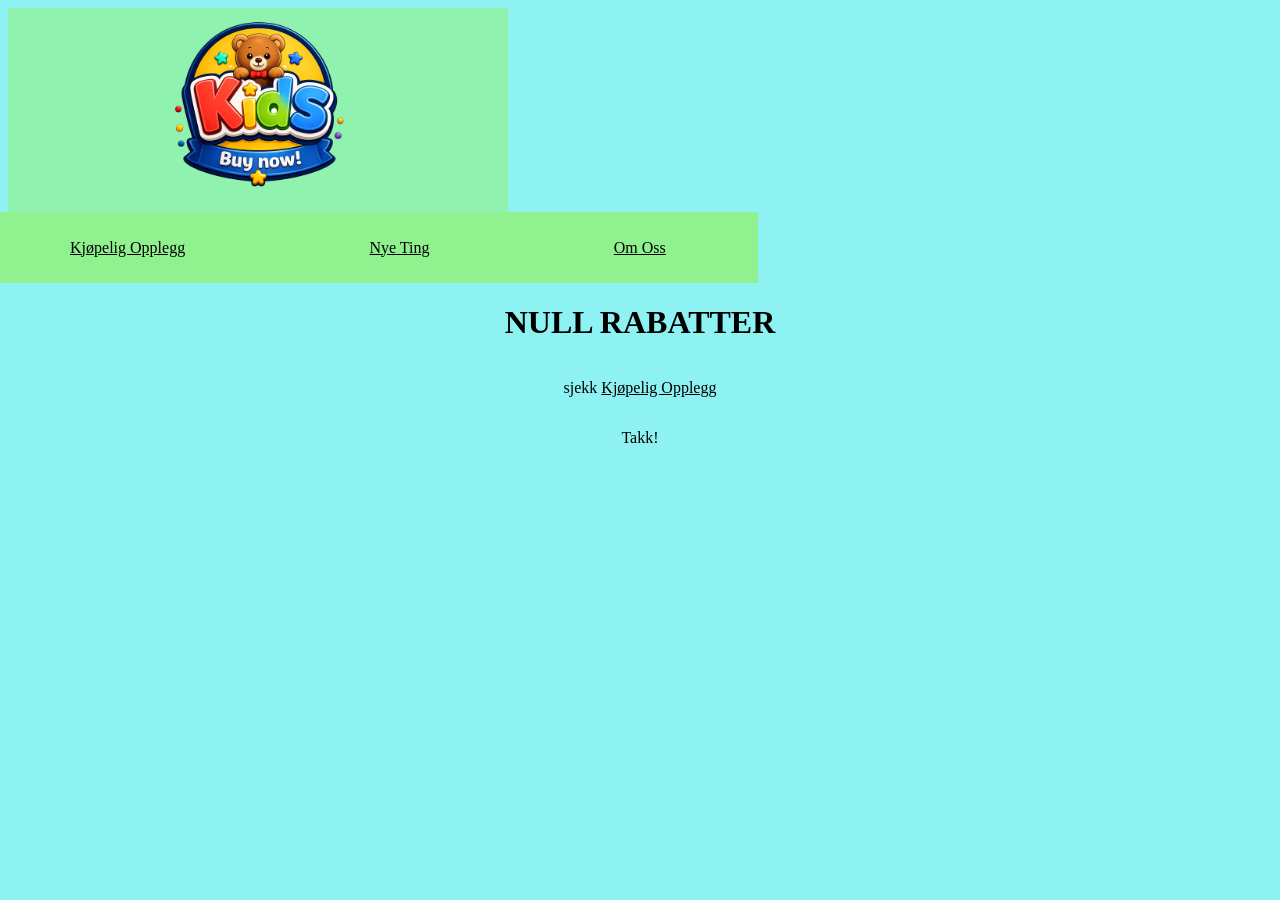
<file: index.html>
<!DOCTYPE html>
<html lang="en">

<head>
    <meta charset="UTF-8">
    <meta name="viewport" content="width=device-width, initial-scale=1.0">
    <title>Barne Butikken</title>
    <link rel="stylesheet" href="style.css">
</head>

<body>
    <header>
        <a href="index.html"><img src="bilder/Cheerful Kids Buy Now Badgenobackground.png" alt=""></a>
        <nav>
            <a href="index.html">Hjem</a>
            <a href="ting.html">Kjøpelig Opplegg</a>
            <a href="nyeting.html">Nye Ting</a>
            <a href="omoss.html">Om Oss</a>
        </nav>
    </header>


    <div class="rabatthjemme">
        <h1>NULL RABATTER</h1>
        <p>sjekk <a href="ting.html">Kjøpelig Opplegg</a></p>
        <p>Takk!</p>
    </div>
</body>

</html>
</file>
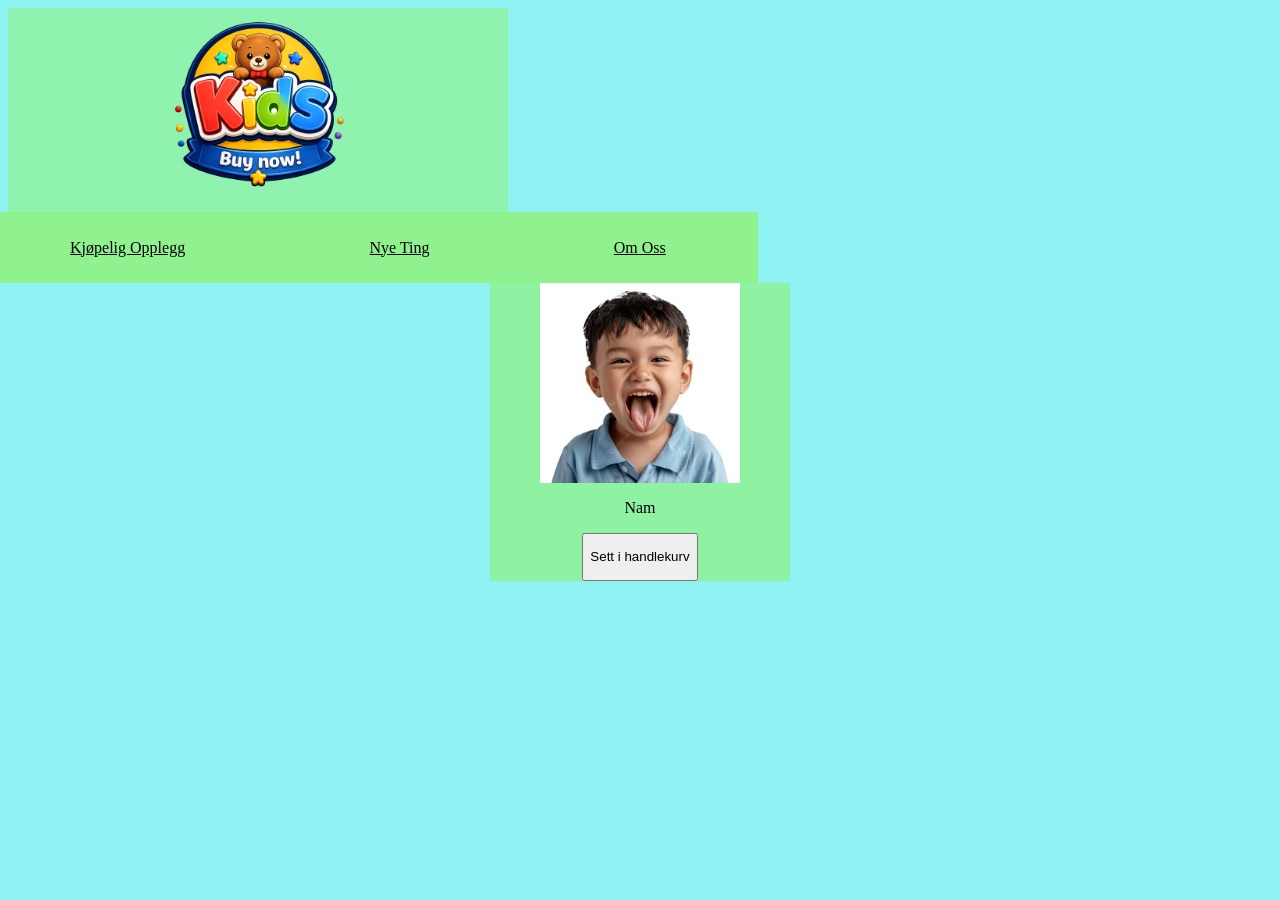
<file: nyeting.html>
<!DOCTYPE html>
<html lang="en">

<head>
    <meta charset="UTF-8">
    <meta name="viewport" content="width=device-width, initial-scale=1.0">
    <title>Barne Butikken</title>
    <link rel="stylesheet" href="style.css">
</head>

<body>
    <header>
        <a href="index.html"><img src="bilder/Cheerful Kids Buy Now Badgenobackground.png" alt=""></a>
        <nav>
            <a href="index.html">Hjem</a>
            <a href="ting.html">Kjøpelig Opplegg</a>
            <a href="nyeting.html">Nye Ting</a>
            <a href="omoss.html">Om Oss</a>
        </nav>
    </header>

    <div class="katalog">
        <div class="produkt">
            <img src="bilder/asian1.jpg" alt="">
            <P>Nam </P>

            <button  id="nam1">
             <p> Sett i handlekurv </p>  
            </button>
        </div>


    </div>
</body>

</html>
</file>
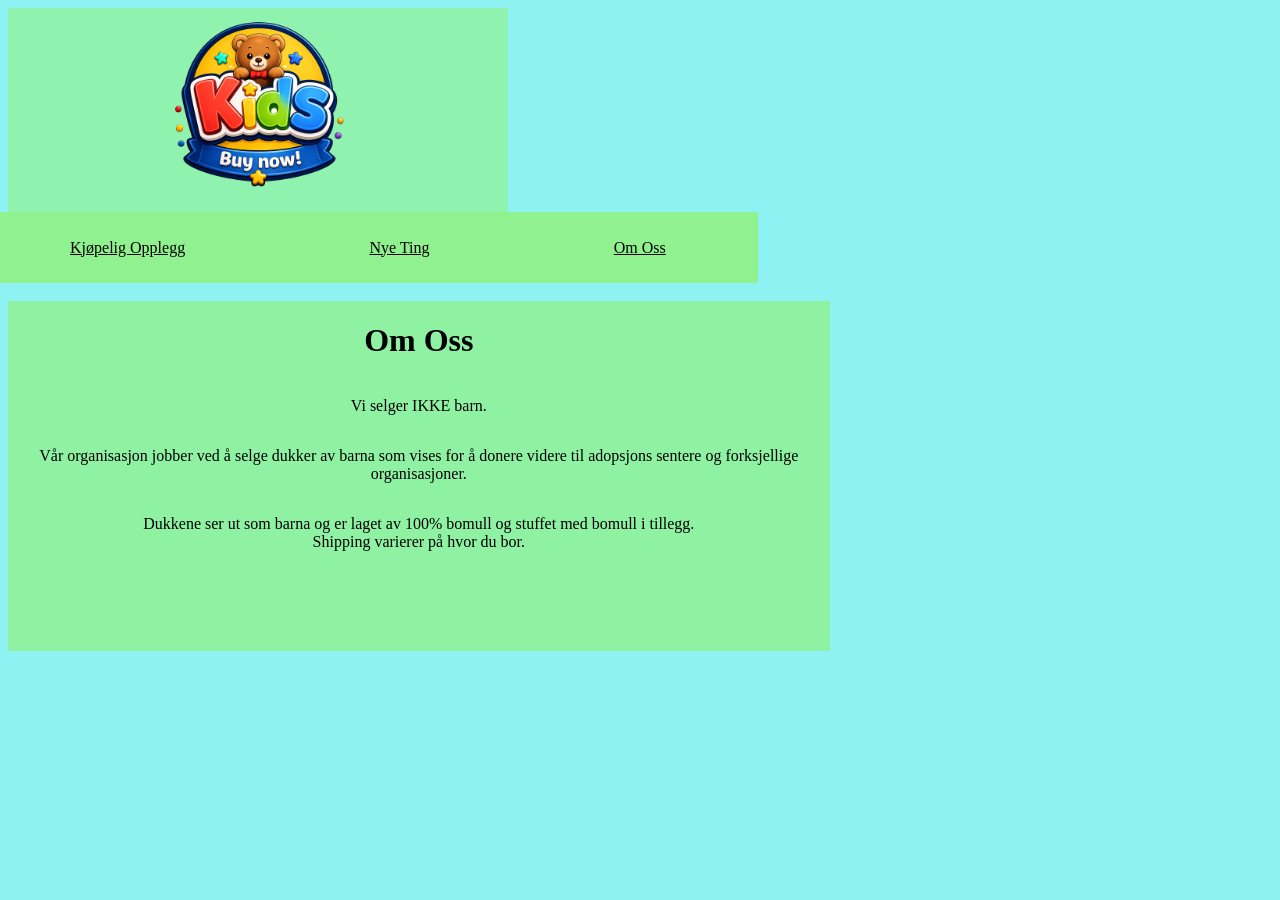
<file: omoss.html>
<!DOCTYPE html>
<html lang="en">

<head>
    <meta charset="UTF-8">
    <meta name="viewport" content="width=device-width, initial-scale=1.0">
    <title>Barne Butikken</title>
    <link rel="stylesheet" href="style.css">
</head>

<body>
    <header>
        <a href="index.html"><img src="bilder/Cheerful Kids Buy Now Badgenobackground.png" alt=""></a>
        <nav>
            <a href="index.html">Hjem</a>
            <a href="ting.html">Kjøpelig Opplegg</a>
            <a href="nyeting.html">Nye Ting</a>
            <a href="omoss.html">Om Oss</a>
            
        </nav>
    </header>
<br>
    <div class="ommoss">
        <h1>Om Oss</h1>
        <p>Vi selger IKKE barn.</p>
        <p>Vår organisasjon jobber ved å selge dukker av barna som vises for å donere videre til adopsjons sentere og
        forksjellige organisasjoner.</p>
        <p>Dukkene ser ut som barna og er laget av 100% bomull og stuffet med bomull i tillegg. <br> Shipping varierer på hvor du bor.</p>
    </div>
</body>

</html>
</file>
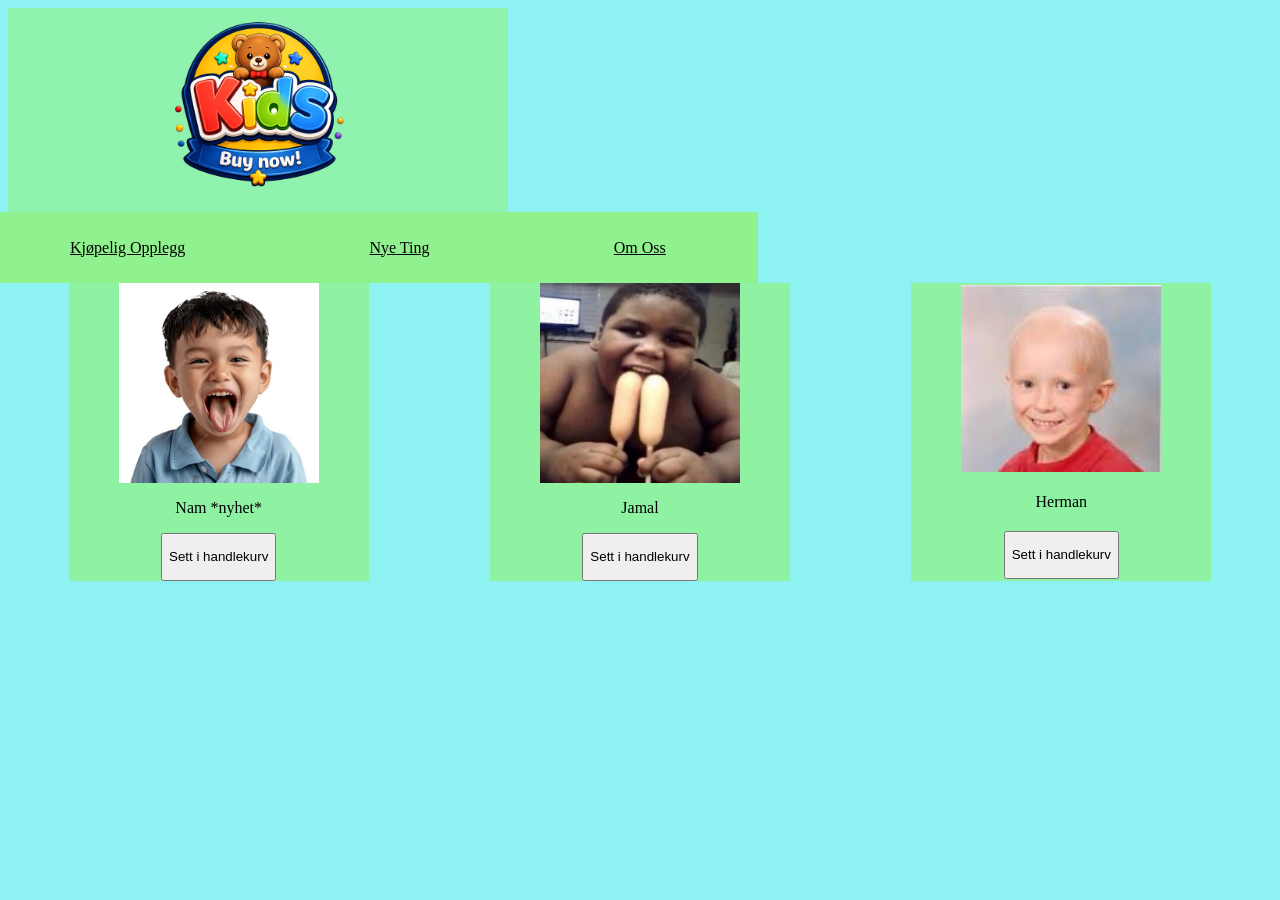
<file: ting.html>
<!DOCTYPE html>
<html lang="en">
<head>
    <meta charset="UTF-8">
    <meta name="viewport" content="width=device-width, initial-scale=1.0">
    <title>Barne Butikken</title>
    <link rel="stylesheet" href="style.css">
</head>
<body>
    <header>
        <a href="index.html"><img src="bilder/Cheerful Kids Buy Now Badgenobackground.png" alt=""></a>
       <nav>
        <a href="index.html">Hjem</a>
        <a href="ting.html">Kjøpelig Opplegg</a>
        <a href="nyeting.html">Nye Ting</a>
        <a href="omoss.html">Om Oss</a>
       </nav> 
    </header>
    
    <div class="katalog">
        <div class="produkt">
            <img src="bilder/asian1.jpg" alt="">
            <P>Nam *nyhet*</P>

            <button  id="nam1">
             <p> Sett i handlekurv </p>  
            </button>
        </div>
        <div class="produkt">
            <img src="bilder/black1.jpg" alt="">
            <p>Jamal </p>
            <button id="jamal">
                <p> Sett i handlekurv </p>
            </button>
        </div>
        <div class="produkt">
            <img src="bilder/white1.jpg" alt="">
            <p>Herman</p>
            <button id="Herman ">
                <p> Sett i handlekurv </p>
            </button>
        </div>

    </div>

    <footer></footer>
</body>
</html>
</file>
<file: style.css>
header{
    background-color: #8FF2AF;
    height: 275px;
    width: 500px;
    display: flex;
    justify-content: space-around;
    align-items: center;
    flex-direction: column;
    justify-self: center;
}

img{
    width: 200px;
}
nav{
    background-color: #90F28F;
    width: 1000px;
    display: flex;
    justify-content: space-around;
    align-items: center;
    height: 100px;
}
a{
    color: black;
}

body{
    background-color: #8FF2F2 ;
    
}
.rabatthjemme{
    display: flex;

    flex-direction: column;
    align-self: center;
    justify-self: center;
    text-align: center;
}
.produkt{
    background-color: #8ff2a3;
    display: flex;
    flex-direction: column;
    width: 300px;
    align-items: center;
    justify-content: space-around;
}
.katalog{
    display: flex;
    flex-direction: row;
    justify-content: space-around
}
.ommoss{
    background-color: #8ff2a3;
    text-align: center;
    height: 350px;
    display: flex;
    flex-direction: column;
    align-items: center;
    justify-self: center;
    width: 65%;
}
</file>
